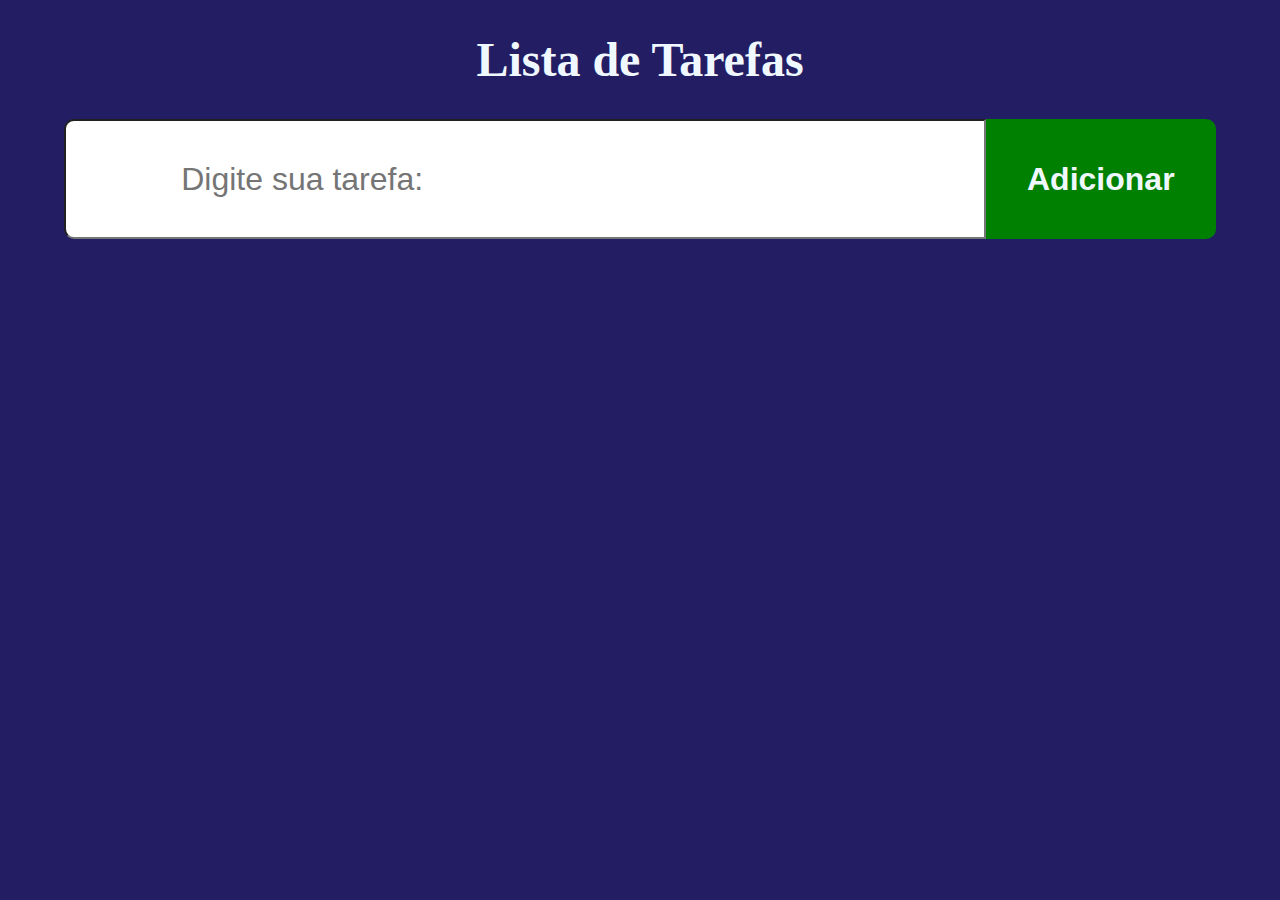
<file: programacao_web/Lista_de_Tarefas/index.html>
<!DOCTYPE html>
<html lang="pt-br">
<head>
    <meta charset="UTF-8">
    <meta name="viewport" content="width=device-width, initial-scale=1.0">
    <link rel="stylesheet" href="css/estilo.css">
    <link rel="stylesheet" href="https://cdnjs.cloudflare.com/ajax/libs/font-awesome/6.0.0-beta3/css/all.min.css">
    <title>Lista de Tarefas</title>
</head>
<body>
    <h1>Lista de Tarefas</h1>
    <header>
        <input id="inputTarefa" type="text" placeholder="Digite sua tarefa: ">
        <button onclick="addTarefa()" id="btn-add" class="add">Adicionar</button>
    </header>
    <main id="areaLista">
       <!-- <div class="item">
            <div class="item-icone">
                <i class="far fa-circle"></i>
            </div>
            <div class="item-nome">
                Teste de tarefa
            </div>
            <div class="item-botao">
                <button class="delete"><i class="fas fa-trash"></i> Deletar</button>
            </div>

        <div class="item clicado">
            <div class="item-icone">
                <i class="fas fa-check-circle"></i>
            </div>
            <div class="item-nome">
                Teste de tarefa
            </div>
            <div class="item-botao">
                <button class="delete"><i class="fas fa-trash"></i> Deletar</button>
            </div>

        </div> -->

    </main>

    <script src="js/controle.js"></script>
</body>
</html>
</file>
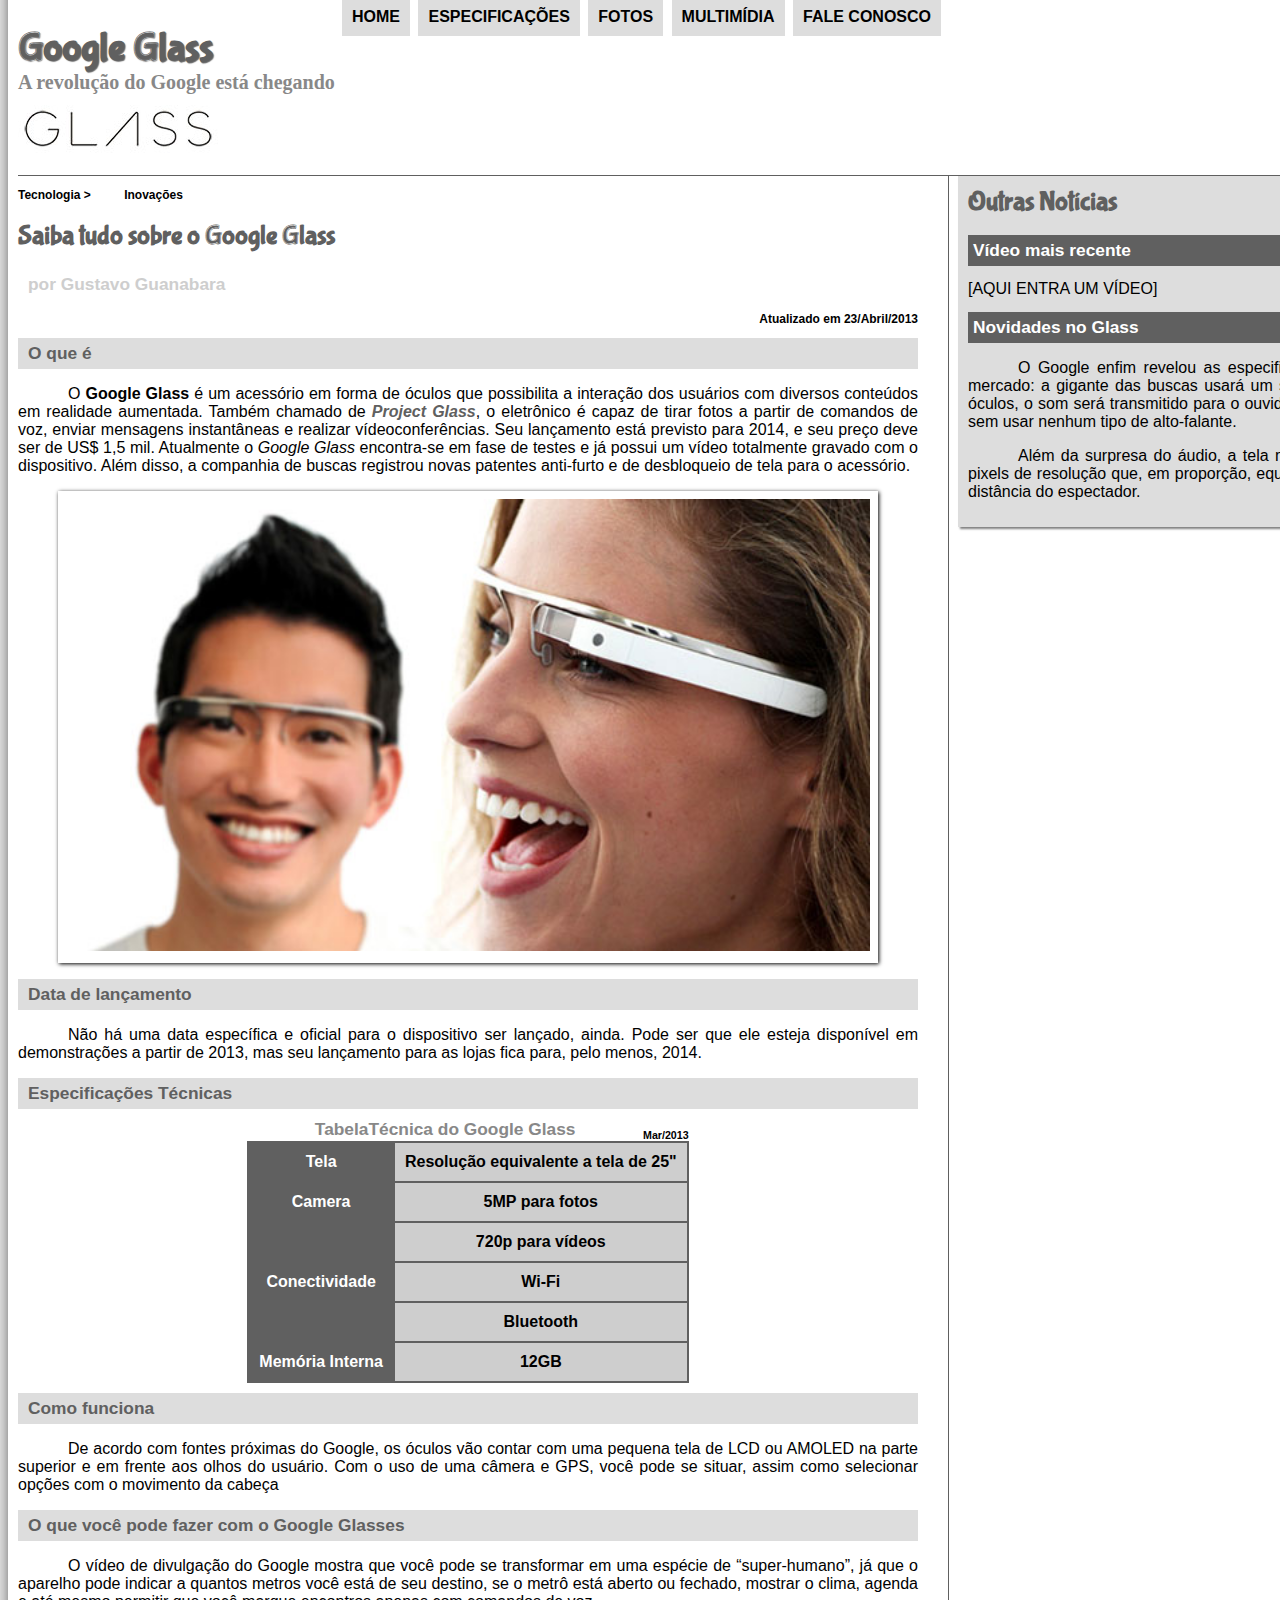
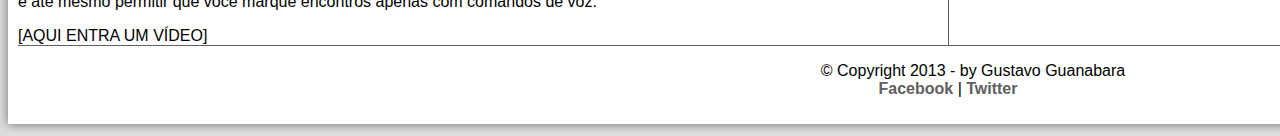
<file: curso_em_video/project-glass/projeto-glass-html5/index.html>
<!DOCTYPE html>
<html lang="pt-br">

<head>
    <meta charset="UTF-8">
    <meta name="viewport" content="width=device-width, initial-scale=1.0">
    <title>Tudo sobre Google Glass</title>
    <link rel="stylesheet" href="_css/estilo.css"/>
</head>
<script language="javascript"  src="_javascript/funcoes.js"></script>  
   

<body>

<div id="interface">

    <header id="cabecalho">
    <hgroup></hgroup>    
    <h1>Google Glass</h1>
    <h2>A revolução do Google está chegando</h2>
    </hgroup>
<img id="icone" src="_imagens/glass-oculos-preto-peq.png"/>

<nav id="menu">
    <h1>Menu Principal</h1>
    <ul>
        <li onmouseover="mudaFoto('_imagens/home.png')" onmouseout="mudaFoto('_imagens/glass-oculos-preto-peq.png')"><a href="index.html">Home</a></li>
        <li onmouseover="mudaFoto('_imagens/especificacoes.png')" onmouseout="mudaFoto('_imagens/glass-oculos-preto-peq.png')"><a href="specs.html">Especificações</a></li>
        <li onmouseover="mudaFoto('_imagens/fotos.png')" onmouseout="mudaFoto('_imagens/glass-oculos-preto-peq.png')"><a href="fotos.html">Fotos</a></li>
        <li onmouseover="mudaFoto('_imagens/multimidia.png')" onmouseout="mudaFoto('_imagens/glass-oculos-preto-peq.png')"><a href="multimidia.html">Multimídia</a></li>
        <li onmouseover="mudaFoto('_imagens/contato.png')" onmouseout="mudaFoto('_imagens/glass-oculos-preto-peq.png')" ><a href="fale-conosco.html">Fale conosco</a></li>
    </ul>
</nav>

</header>

<section id="corpo">
<article id="noticia-principal"> 
<header id="cabecalho-artigo">    
<hgroup>

    <h3>Tecnologia > &nbsp;&nbsp;&nbsp;&nbsp;&nbsp;&nbsp;&nbsp;&nbsp; Inovações</h3>
    <h1>Saiba tudo sobre o Google Glass</h1>
    <h2>por Gustavo Guanabara</h2>
    <h3 class="direita">Atualizado em 23/Abril/2013</h3>

</hgroup>
</header>

<h2>O que é</h2>
<p>O <b>Google Glass</b> é um acessório em forma de óculos que possibilita a interação dos usuários com diversos conteúdos em realidade aumentada. Também chamado de <a href="http://glass.google.com" target="_blank"><i>Project Glass</i></a>, o eletrônico é capaz de tirar fotos a partir de comandos de voz, enviar mensagens instantâneas e realizar vídeoconferências. Seu lançamento está previsto para 2014, e seu preço deve ser de US$ 1,5 mil. Atualmente o <em>Google Glass</em> encontra-se em fase de testes e já possui um vídeo totalmente gravado com o dispositivo. Além disso, a companhia de buscas registrou novas patentes anti-furto e de desbloqueio de tela para o acessório.</p>
<figure class="foto-legenda">
<img src="_imagens/glass-quadro-homem-mulher.jpg"/>
<figcaption>
    <h3>Google Glass</h3>
    <p>Uma nova maneira de ver o mundo.</p>
</figcaption>
</figure>
<h2>Data de lançamento</h2>
<p>Não há uma data específica e oficial para o dispositivo ser lançado, ainda. Pode ser que ele esteja disponível em demonstrações a partir de 2013, mas seu lançamento para as lojas fica para, pelo menos, 2014.</p>

<h2>Especificações Técnicas</h2>
<table id="tabelaspec">
<caption>TabelaTécnica do Google Glass <span>Mar/2013</span></caption>

<tr><td class="ce">Tela</td><td class="cd">Resolução equivalente a tela de 25"</td></tr>
<tr><td rowspan="2" class="ce">Camera</td><td class="cd">5MP para fotos</td></tr>
<tr><td class="cd">720p para vídeos</td></tr>
<tr><td rowspan="2" class="ce">Conectividade</td><td class="cd">Wi-Fi</td></tr>
<tr><td class="cd">Bluetooth</td></tr>
<tr><td class="ce">Memória Interna</td><td class="cd">12GB</td></tr>
</table>

<h2>Como funciona</h2>
<p>De acordo com fontes próximas do Google, os óculos vão contar com uma pequena tela de LCD ou AMOLED na parte superior e em frente aos olhos do usuário. Com o uso de uma câmera e GPS, você pode se situar, assim como selecionar opções com o movimento da cabeça</p>

<h2>O que você pode fazer com o Google Glasses</h2>
<p>O vídeo de divulgação do Google mostra que você pode se transformar em uma espécie de “super-humano”, já que o aparelho pode indicar a quantos metros você está de seu destino, se o metrô está aberto ou fechado, mostrar o clima, agenda e até mesmo permitir que você marque encontros apenas com comandos de voz.</p>

[AQUI ENTRA UM VÍDEO]
</article>
</section>

<aside id="lateral">
<h1>Outras Notícias</h1>
<h2>Vídeo mais recente</h2>

[AQUI ENTRA UM VÍDEO]

<h2>Novidades no Glass</h2>
<p>O Google enfim revelou as especificações completas do Google Glass, e com ele uma surpresa ainda inédita no mercado: a gigante das buscas usará um sistema de áudio baseado na transdução por condução. Através das hastes dos óculos, o som será transmitido para o ouvido do usuário por meio de microvibrações em determinados ossos de sua cabeça, sem usar nenhum tipo de alto-falante.</p>

<p>Além da surpresa do áudio, a tela montada a frente do olho do usuário também chamou atenção. Serão 640 x 360 pixels de resolução que, em proporção, equivaleria a um monitor de 25 polegadas de alta definição colocado a 2,5 metros de distância do espectador.</p>
</aside>

<footer id="rodape">
<p>&copy; Copyright 2013 - by Gustavo Guanabara <br>
<a href="http://facebook.com/cursosemvideo" target="_blank">Facebook</a> | <a href="http://twitter.com/cursosemvideo" target="_blank">Twitter</a></p>
</footer>
</div>   
</body>
</html>
</file>
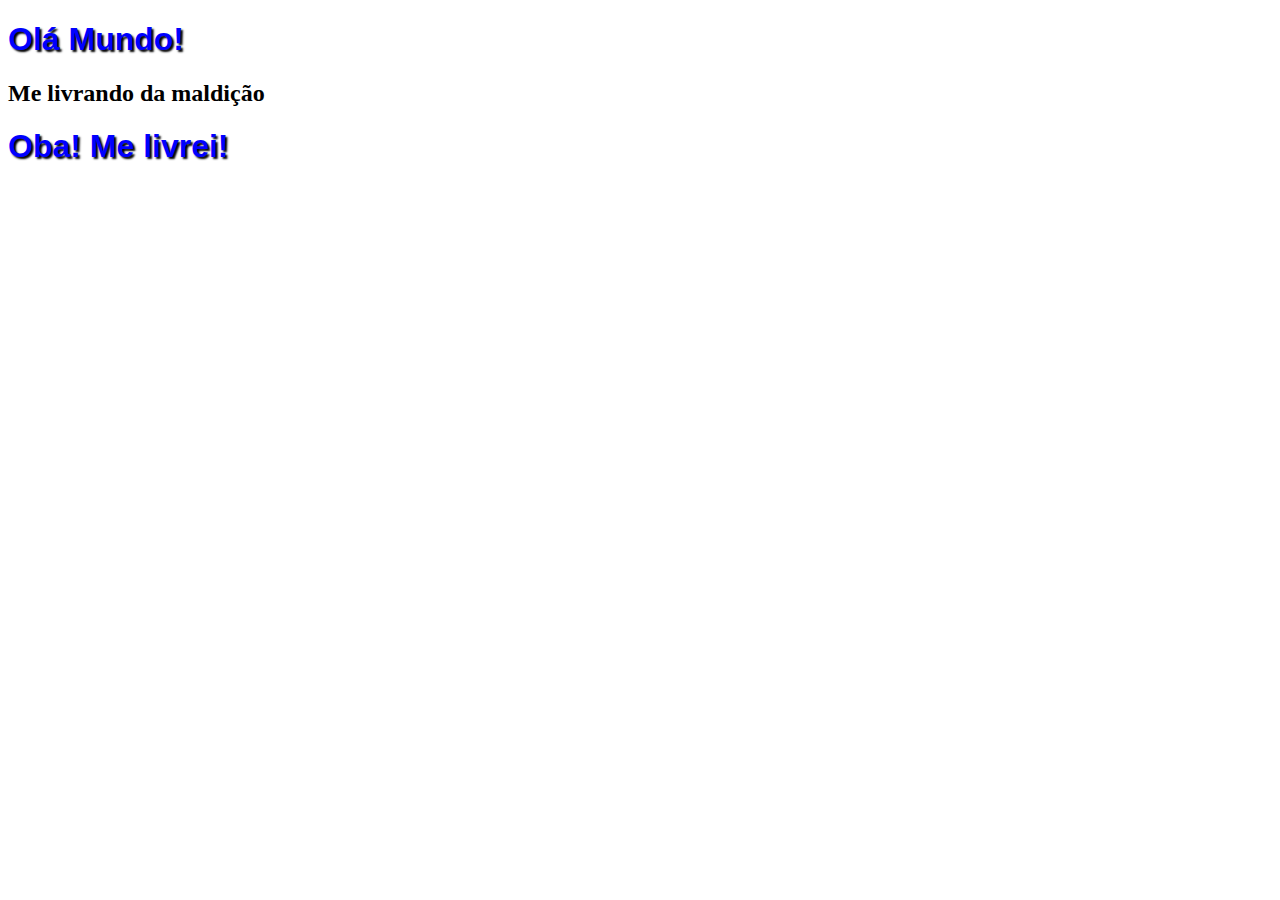
<file: curso_em_video/project-glass/maldicao.html>
<!DOCTYPE html>
<html lang="pt-br">
<head>
    <meta charset="UTF-8">
    <meta name="viewport" content="width=device-width, initial-scale=1.0">
    <title>Curso de HTML</title>
    <style>
        h1 {font-family: arial;
            font-size: 30;
            color: blue;
            text-shadow: 2px 2px 2px black;}
    </style>
</head>
<body>
    <h1>Olá Mundo!</h1>
    <h2>Me livrando da maldição</h2>
    <h1>Oba! Me livrei!</h1>
</body>
</html>
</file>
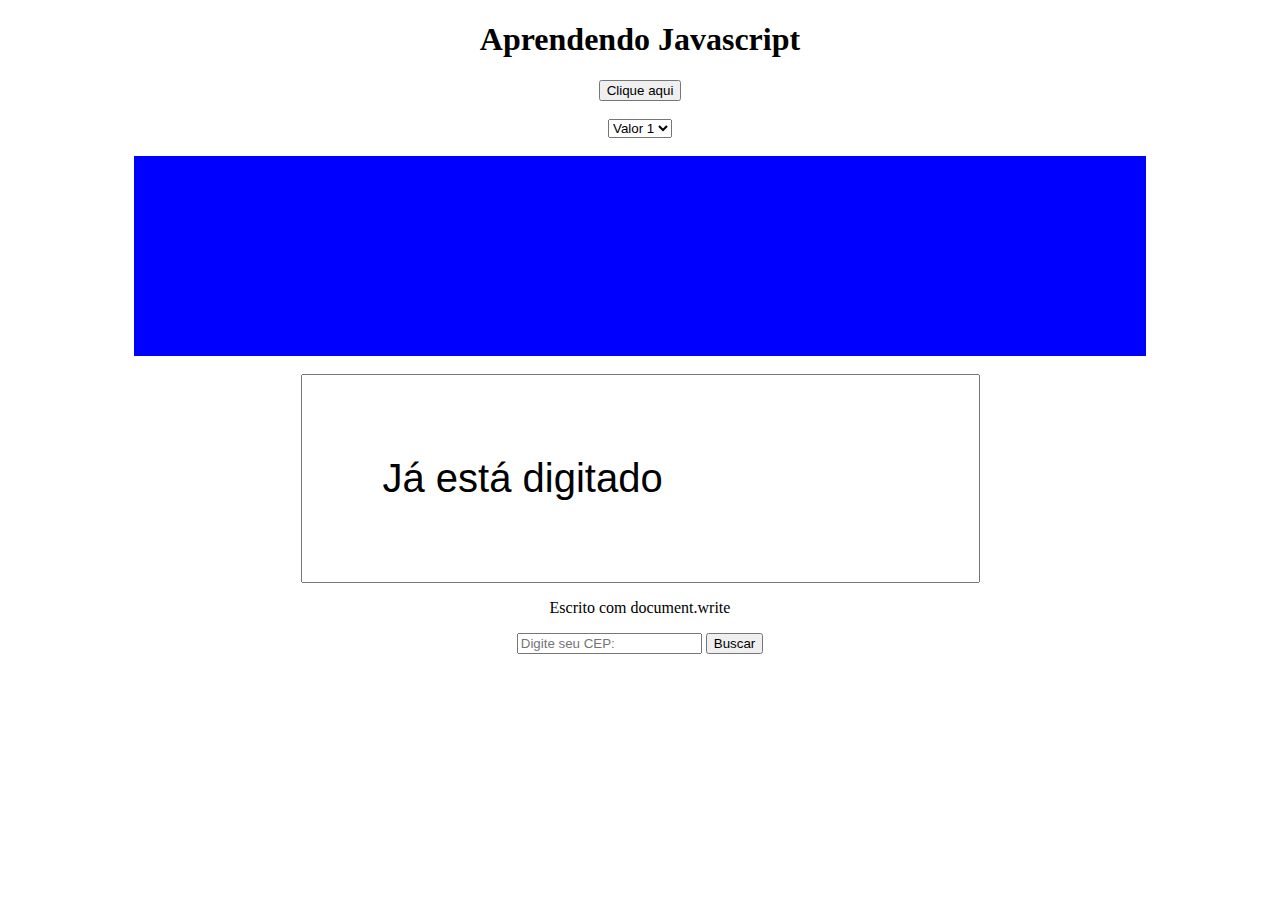
<file: programacao_web/aulas/aulas.html>
<!DOCTYPE html>
<html lang="pt-br">
<head>
    <meta charset="UTF-8">
    <meta name="viewport" content="width=device-width, initial-scale=1.0">
    <title>Aprendendo JS</title>
    <style>
        body {
            text-align: center;
        }
    </style>
</head>

<body>
    <h1>Aprendendo Javascript</h1>
    <p id="texto"></p>
    <button onclick="eventoClick()">Clique aqui</button><br><br>
    <select id="itens">
        <option value="1">Valor 1</option>
        <option value="2">Valor 2</option>
        <option value="3">Valor 3</option>
        <option value="4">Valor 4</option>
    </select><br><br>

    <div id="teste" onmouseout="viraAzul()" onmouseover="viraVermelho()" style="margin: auto auto;width: 80%; height: 200px; background: blue;">
    </div>
<br>
    <input onfocus="limpaTexto()" id="campoTexto" style="padding: 80px; font-size: 40px;" type="text" placeholder="Digite alguma coisa: " value="Já está digitado">

   
    <p>
        <script>
            document.write("Escrito com document.write");
        </script>
    </p>
    <script src="js/conceitos.js"></script>

    
    <input type="text" placeholder="Digite seu CEP: ">
    <button id="cep" onclick="buscarCep()">Buscar</button>
   
</body>
</html>
</file>
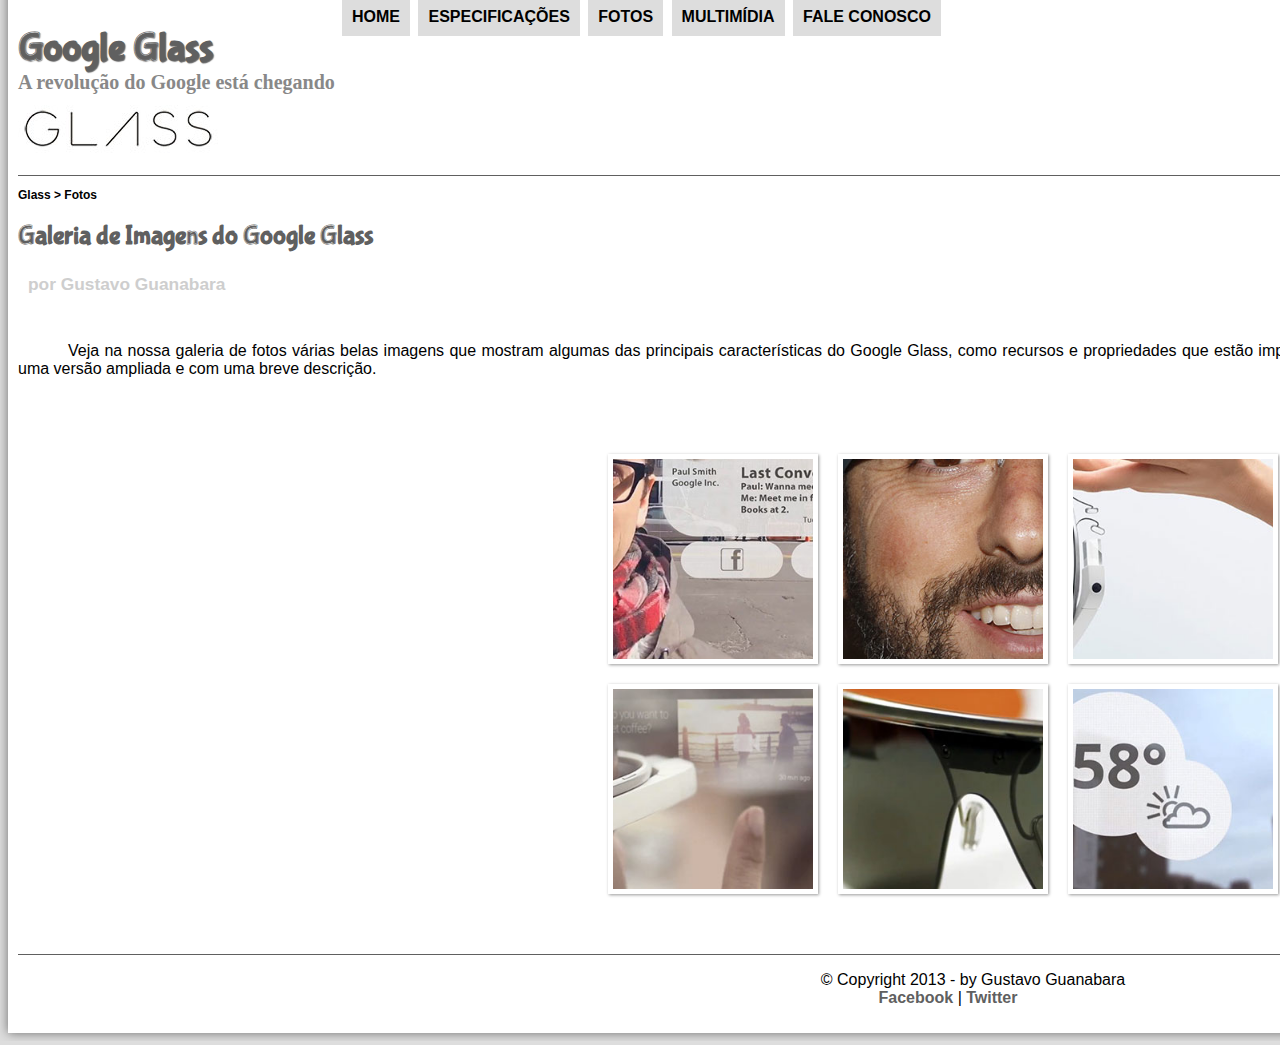
<file: curso_em_video/project-glass/projeto-glass-html5/fotos.html>
<!DOCTYPE html>
<html lang="pt-br">

<head>
    <meta charset="UTF-8">
    <meta name="viewport" content="width=device-width, initial-scale=1.0">
    <title>Tudo sobre Google Glass</title>
    <link rel="stylesheet" href="_css/estilo.css"/>
    <link rel="stylesheet" href="_css/fotos.css"/>
</head>
<script language="javascript"  src="_javascript/funcoes.js"></script>  
   

<body>

<div id="interface">

    <header id="cabecalho">
    <hgroup></hgroup>    
    <h1>Google Glass</h1>
    <h2>A revolução do Google está chegando</h2>
    </hgroup>
<img id="icone" src="_imagens/glass-oculos-preto-peq.png"/>

<nav id="menu">
    <h1>Menu Principal</h1>
    <ul>
        <li onmouseover="mudaFoto('_imagens/home.png')" onmouseout="mudaFoto('_imagens/fotos.png')"><a href="index.html">Home</a></li>
        <li onmouseover="mudaFoto('_imagens/especificacoes.png')" onmouseout="mudaFoto('_imagens/fotos.png')"><a href="specs.html">Especificações</a></li>
        <li onmouseover="mudaFoto('_imagens/fotos.png')" onmouseout="mudaFoto('_imagens/fotos.png')"><a href="fotos.html">Fotos</a></li>
        <li onmouseover="mudaFoto('_imagens/multimidia.png')" onmouseout="mudaFoto('_imagens/fotos.png')"><a href="multimidia.html">Multimídia</a></li>
        <li onmouseover="mudaFoto('_imagens/contato.png')" onmouseout="mudaFoto('_imagens/fotos.png')" ><a href="fale-conosco.html">Fale conosco</a></li>
    </ul>
</nav>

</header>

<section id="corpo_full">
    <article id="noticia-principal">
        <header id="cabecalho-artigo">
            <hgroup>
               <h3>Glass > Fotos</h3>
               <h1>Galeria de Imagens do Google Glass</h1>
               <h2>por Gustavo Guanabara</h2>
               <h3 class="direita">Atualizado em 01/Maio/2013</h3>
            </hgroup>
        </header>



<p>Veja na nossa galeria de fotos várias belas imagens que mostram algumas das principais características do Google Glass, como recursos e propriedades que estão impressionando o mundo inteiro. Basta passar o mouse sobre uma das fotos para ver uma versão ampliada e com uma breve descrição.</p>

<ul id="album-fotos">
    <li id="foto01"><span>Agenda e lembretes</span></li>
    <li id="foto02"><span>Sergey Brin usando o Glass</span></li>
    <li id="foto03"><span>Leve e compacto</span></li>
    <li id="foto04"><span>Sensação de uma tela de 50"</span></li>
    <li id="foto05"><span>Vários tipos de lente</span></li>
    <li id="foto06"><span>Informações importantes</span></li>
</ul>

<footer id="rodape">
    <p>&copy; Copyright 2013 - by Gustavo Guanabara <br>
    <a href="http://facebook.com/cursosemvideo" target="_blank">Facebook</a> | <a href="http://twitter.com/cursosemvideo" target="_blank">Twitter</a></p>
    </footer>
    </div>   
    </body>
    </html>
</file>
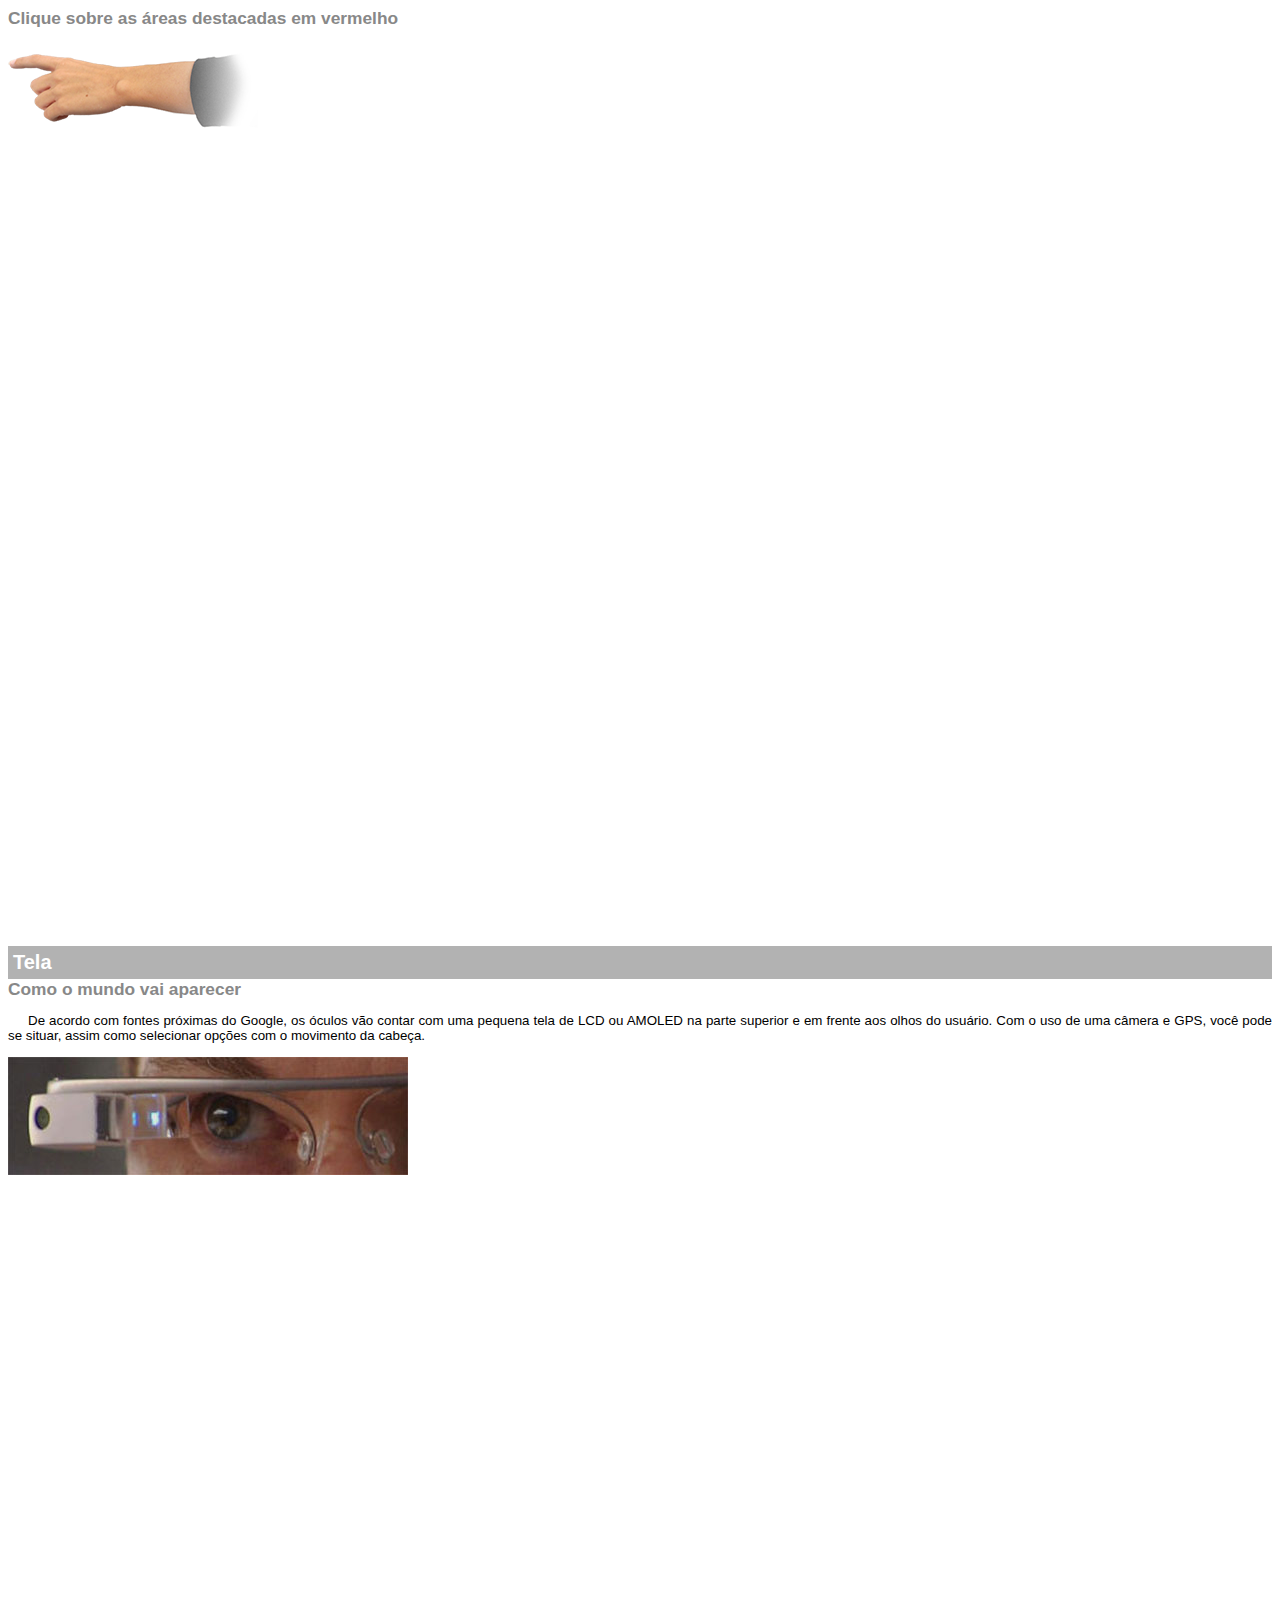
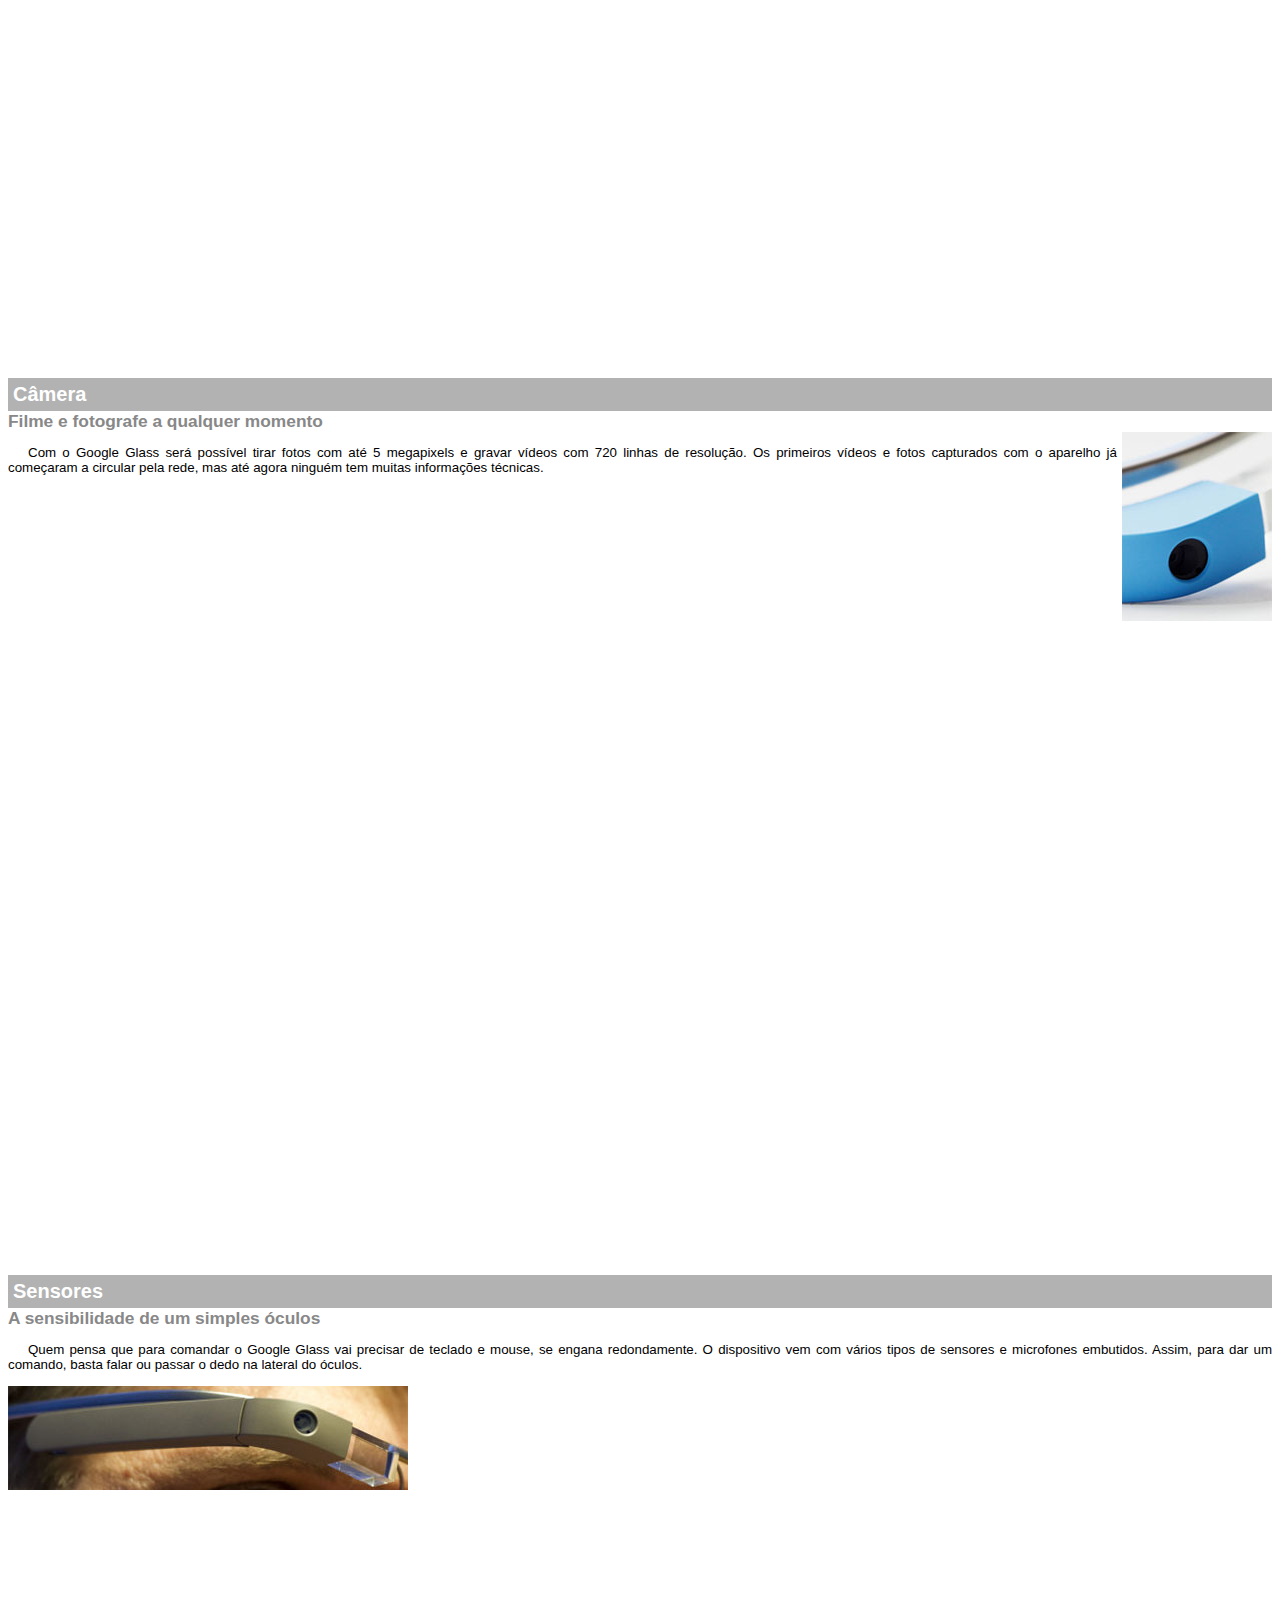
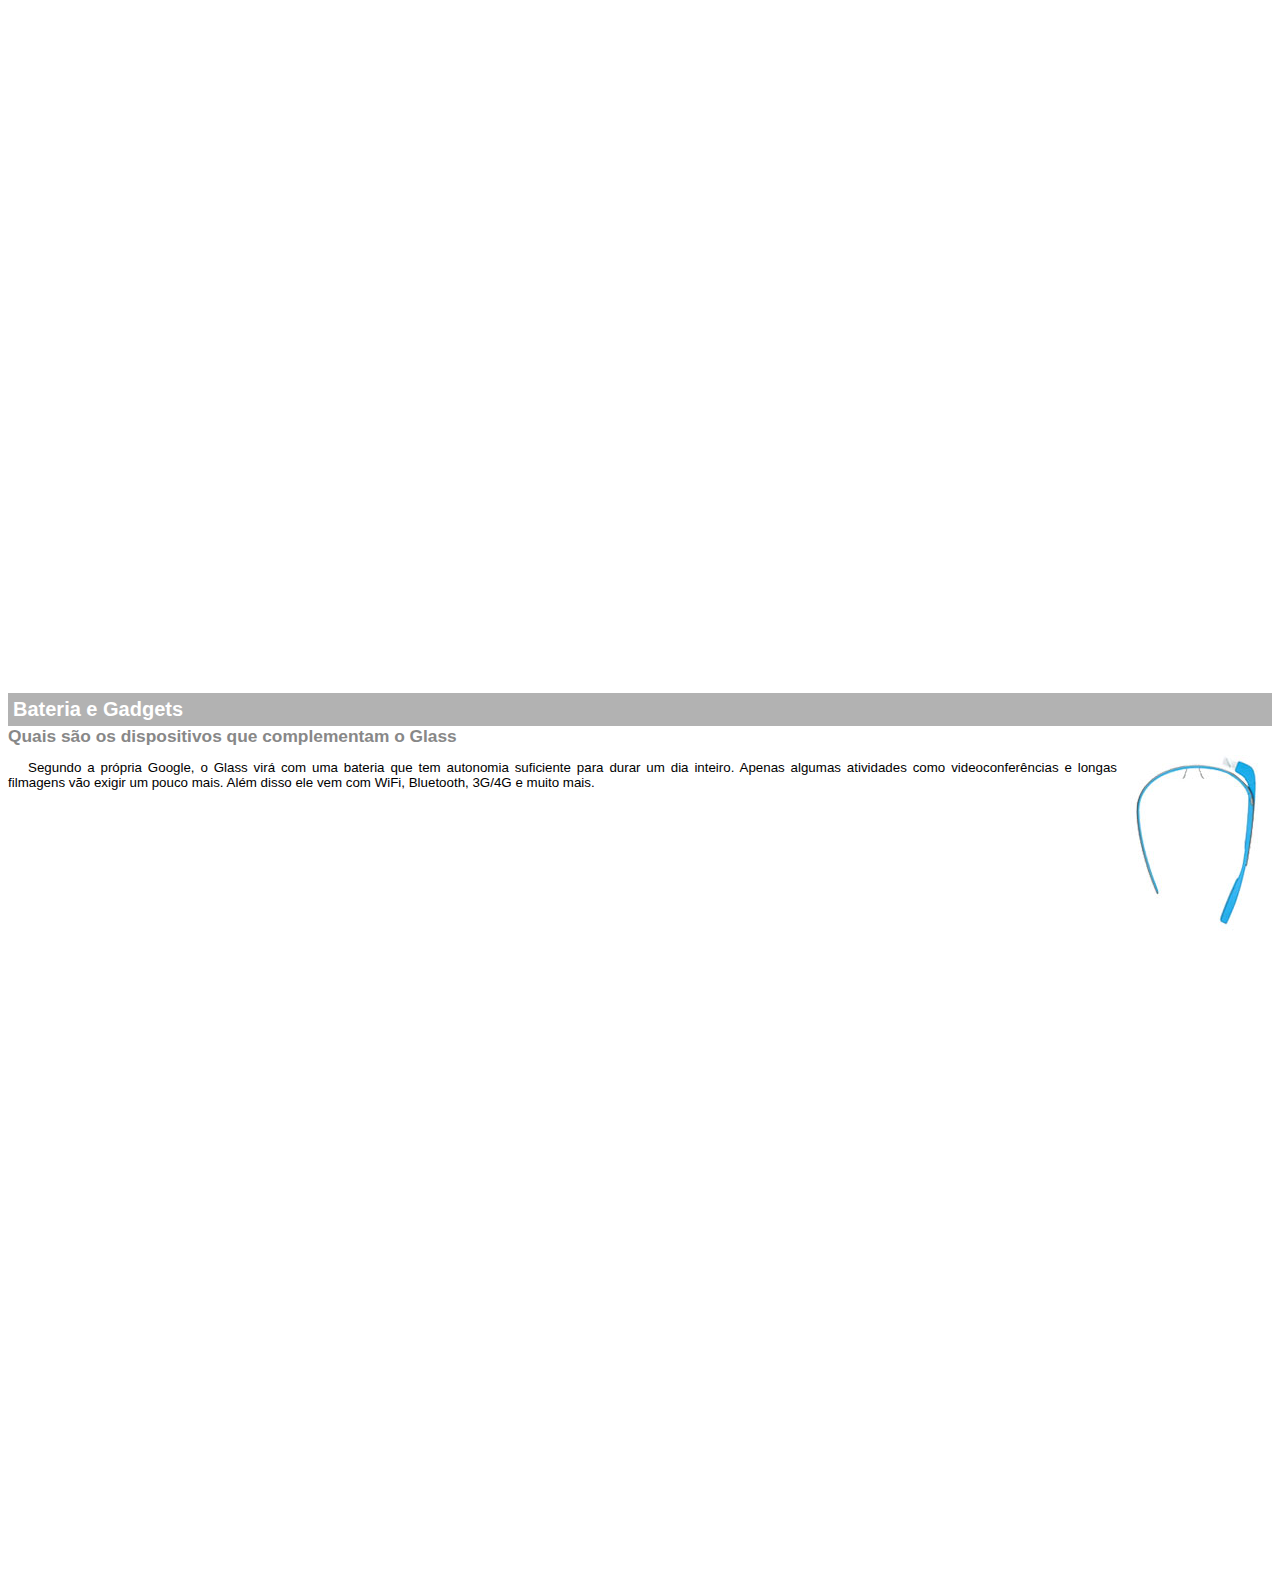
<file: curso_em_video/project-glass/projeto-glass-html5/google-glass.html>
<!DOCTYPE html>
<html lang="pt-br">
<head>
    <meta charset="UTF-8">
    <meta name="viewport" content="width=device-width, initial-scale=1.0">
    <title>Informações sobre Google Glass</title>
    <style>
        body {
            font-family: Arial, Helvetica, sans-serif;
            font-size: 10pt;            
        }
        p {
            text-align: justify;
            text-indent: 20px;
        }
        article h1 {
            font-size: 15pt;
            color: #ffffff;
            background-color: rgba(0,0,0,.3);
            padding: 5px;
            margin: 0px;
        }
        article h2 {
            font-size: 13pt;
            color: #888888;
            margin: 0px;
        }
        article {
            margin-bottom: 800px;
        }
        img.img-dir {
            display: block;
            float: right;
            margin-left: 5px;
        }
    </style>
</head>
<body>
    

<article id="topo"> 
    <header><h2>Clique sobre as áreas destacadas em vermelho</h2></header>
    <img src="_imagens/mao.png" alt="Mão apontando para a esquerda"/>
</article>

<article id="tela">
    <header> 
        <h1>Tela</h1>
        <h2>Como o mundo vai aparecer</h2>
    </header>
<p>De acordo com fontes próximas do Google, os óculos vão contar com uma pequena tela de LCD ou AMOLED na parte superior e em frente aos olhos do usuário. Com o uso de uma câmera e GPS, você pode se situar, assim como selecionar opções com o movimento da cabeça.</p>
    <img src="_imagens/det-tela.jpg" alt="Tela do Google Glass"/>
</article>

<article id="camera">
    <header>
        <h1>Câmera</h1>
        <h2>Filme e fotografe a qualquer momento</h2>
    </header>
    <img src="_imagens/det-camera.jpg" class="img-dir" alt="Cãmera do Google Glass"/>
<p>Com o Google Glass será possível tirar fotos com até 5 megapixels e gravar vídeos com 720 linhas de resolução. Os primeiros vídeos e fotos capturados com o aparelho já começaram a circular pela rede, mas até agora ninguém tem muitas informações técnicas.</p>
</article>

<article id="sensores">
    <header>
        <h1>Sensores</h1>
        <h2>A sensibilidade de um simples óculos</h2>
</header>
<p>Quem pensa que para comandar o Google Glass vai precisar de teclado e mouse, se engana redondamente. O dispositivo vem com vários tipos de sensores e microfones embutidos. Assim, para dar um comando, basta falar ou passar o dedo na lateral do óculos.</p>
    <img src="_imagens/det-touch.jpg" alt="Sensores do Google Glass">
</article>

<article id="gadgets">
    <header>
    <h1>Bateria e Gadgets</h1>
    <h2>Quais são os dispositivos que complementam o Glass</h2>
</header>
    <img src="_imagens/det-bateria.jpg" class="img-dir" alt="Bateria e gadgets"/>
<p>Segundo a própria Google, o Glass virá com uma bateria que tem autonomia suficiente para durar um dia inteiro. Apenas algumas atividades como videoconferências e longas filmagens vão exigir um pouco mais. Além disso ele vem com WiFi, Bluetooth, 3G/4G e muito mais.</p>
</article>

</body>
</html>
</file>
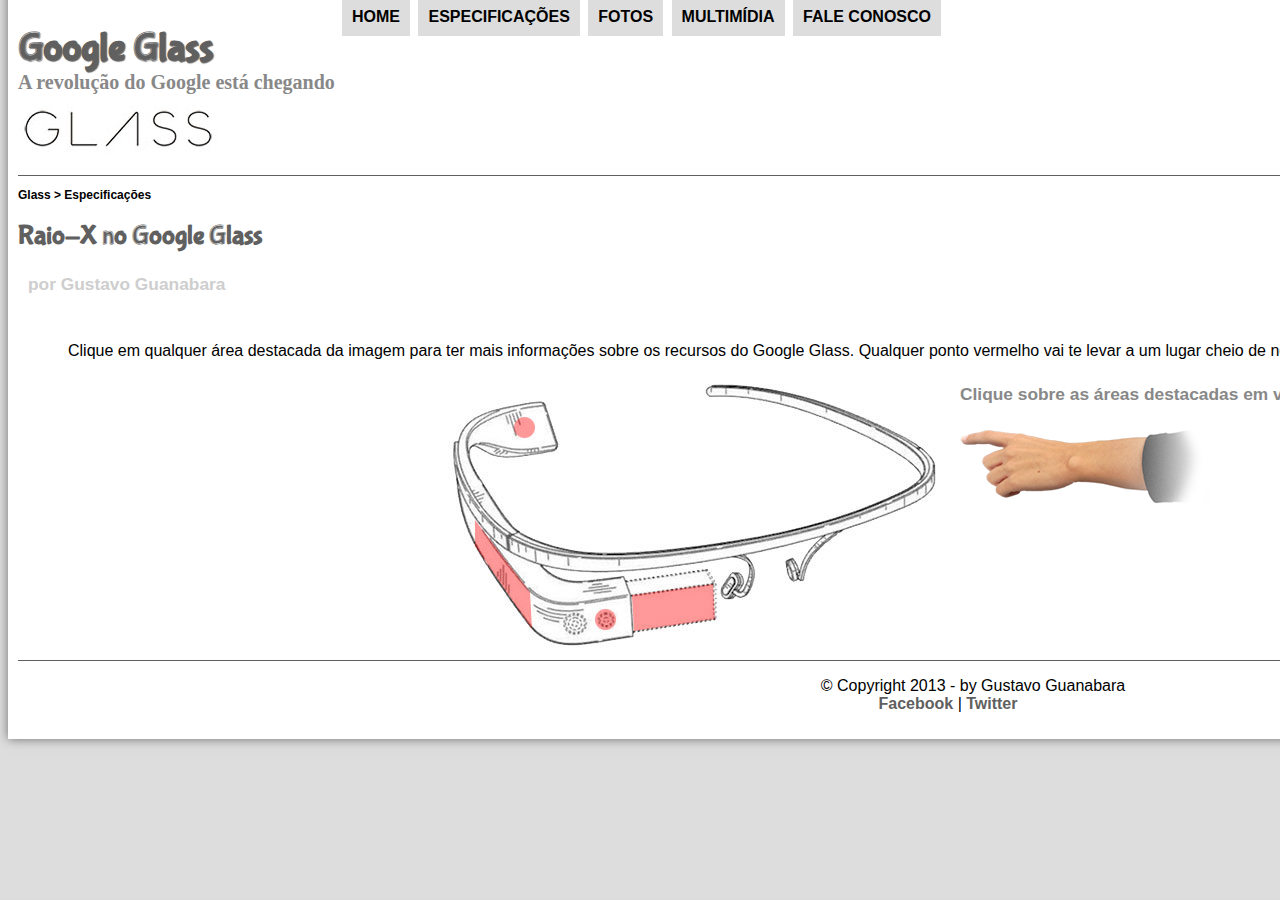
<file: curso_em_video/project-glass/projeto-glass-html5/specs.html>
<!DOCTYPE html>
<html lang="pt-br">

<head>
    <meta charset="UTF-8">
    <meta name="viewport" content="width=device-width, initial-scale=1.0">
    <title>Tudo sobre Google Glass</title>
    <link rel="stylesheet" href="_css/estilo.css"/>
    <link rel="stylesheet" href="_css/specs.css"/>
</head>
<script language="javascript"  src="_javascript/funcoes.js"></script>  
   

<body>

<div id="interface">

    <header id="cabecalho">
    <hgroup></hgroup>    
    <h1>Google Glass</h1>
    <h2>A revolução do Google está chegando</h2>
    </hgroup>
<img id="icone" src="_imagens/glass-oculos-preto-peq.png"/>

<nav id="menu">
    <h1>Menu Principal</h1>
    <ul>
        <li onmouseover="mudaFoto('_imagens/home.png')" onmouseout="mudaFoto('_imagens/especificacoes.png')"><a href="index.html">Home</a></li>
        <li onmouseover="mudaFoto('_imagens/especificacoes.png')" onmouseout="mudaFoto('_imagens/especificacoes.png')"><a href="specs.html">Especificações</a></li>
        <li onmouseover="mudaFoto('_imagens/fotos.png')" onmouseout="mudaFoto('_imagens/especificacoes.png')"><a href="fotos.html">Fotos</a></li>
        <li onmouseover="mudaFoto('_imagens/multimidia.png')" onmouseout="mudaFoto('_imagens/especificacoes.png')"><a href="multimidia.html">Multimídia</a></li>
        <li onmouseover="mudaFoto('_imagens/contato.png')" onmouseout="mudaFoto('_imagens/especificacoes.png')" ><a href="fale-conosco.html">Fale conosco</a></li>
    </ul>
</nav>
</header>

<section id="corpo_full">
    <article id="noticia-principal">
        <header id="cabecalho-artigo">
            <hgroup>
               <h3>Glass > Especificações</h3>
               <h1>Raio-X no Google Glass</h1>
               <h2>por Gustavo Guanabara</h2>
               <h3 class="direita">Atualizado em 01/Maio/2013</h3>
            </hgroup>
        </header>

        <p>Clique em qualquer área destacada da imagem para ter mais informações sobre os recursos do Google Glass. Qualquer ponto vermelho vai te levar a um lugar cheio de novas informações.</p>
        <section id="conteudo">
            <img src="_imagens/glass-esquema-marcado.jpg" usemap="#meumapa">
            <map name="meumapa">
                <area shape="rect" coords="179,202,270,260" href="google-glass.html#tela" target="janela"/>
                <area shape="circle" coords="158,243,12" href="google-glass.html#camera" target="janela"/>
                <area shape="circle" coords="73,52,11" href="google-glass.html#gadgets" target="janela"/>
                <area shape="poly" coords="28,143,83,216,84,249,27,169" href="google-glass.html#sensores" target="janela"/>
            </map>
            <iframe src="google-glass.html" name="janela" id="frame-spec"></iframe>
        </section>

</article>
</section>
<footer id="rodape">
    <p>&copy; Copyright 2013 - by Gustavo Guanabara <br>
    <a href="http://facebook.com/cursosemvideo" target="_blank">Facebook</a> | <a href="http://twitter.com/cursosemvideo" target="_blank">Twitter</a></p>
    </footer>
    </div>   
    </body>
    </html>
</file>
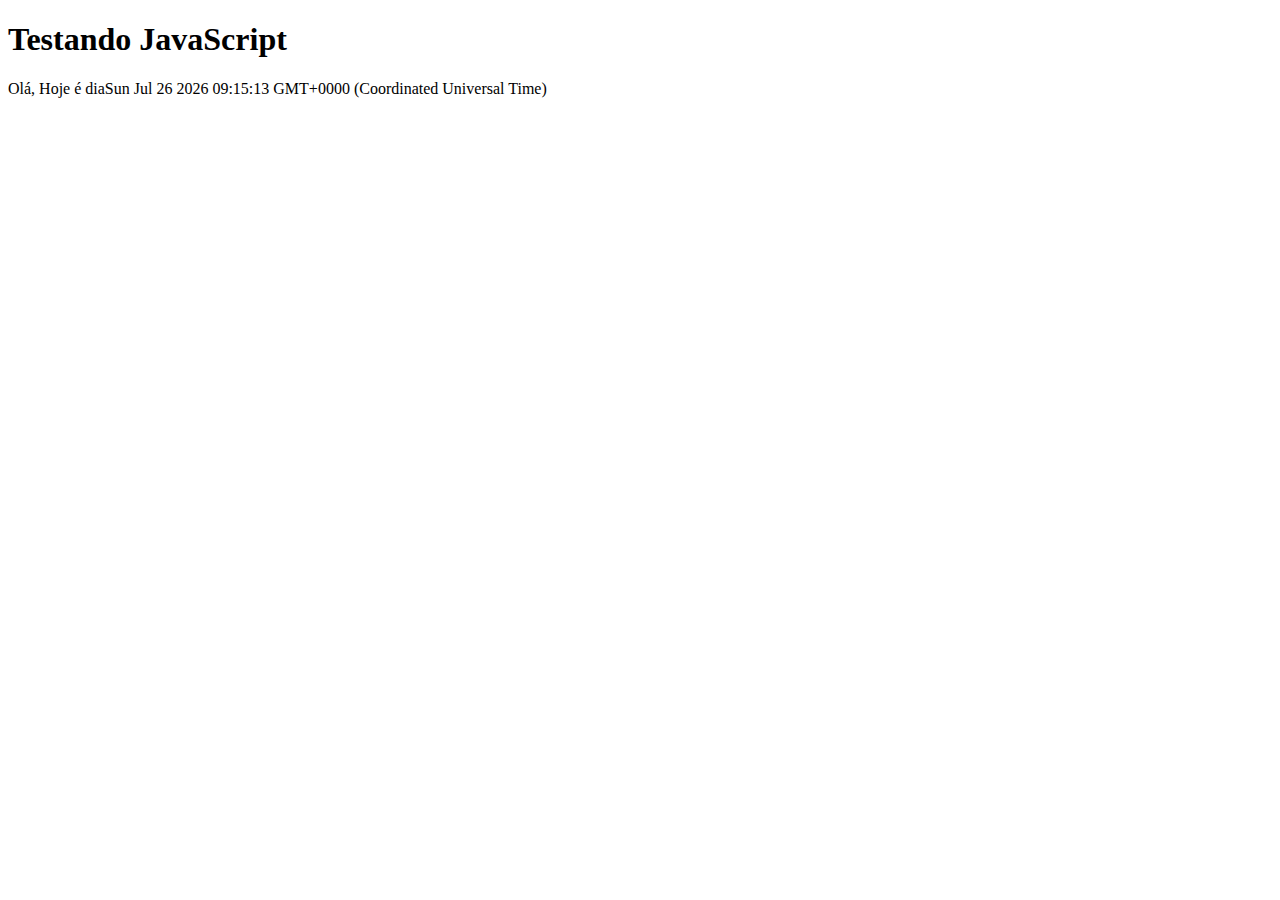
<file: curso_em_video/project-glass/projeto-glass-html5/testejs1.html>
<!DOCTYPE html>
<html lang="pt-br">
<head>
    <meta charset="UTF-8">
    <meta name="viewport" content="width=device-width, initial-scale=1.0">
    <title>Teste JavaScript</title>
</head>
<body>
    <h1>Testando JavaScript</h1>
    <script>
                document.write("Olá, Hoje é dia" + Date());
    </script>
</body>
</html>
</file>
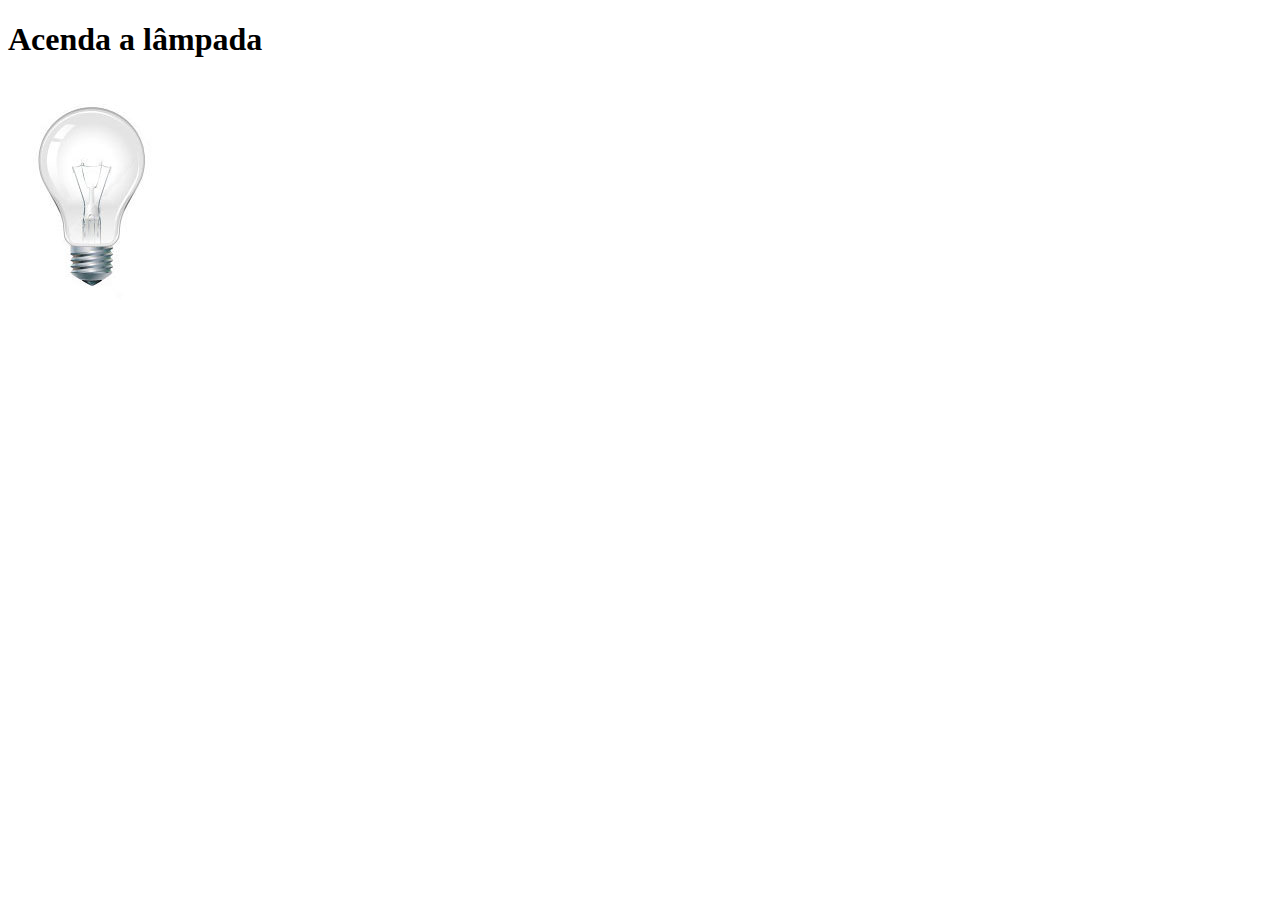
<file: curso_em_video/project-glass/projeto-glass-html5/testejs2.html>
<!DOCTYPE html>
<html lang="en">
<head>
    <meta charset="UTF-8">
    <meta name="viewport" content="width=device-width, initial-scale=1.0">
    <title>Teste JavaScript</title>
    <script>
        function acendeLampada() {
            document.getElementById("luz").src = "_imagens/lampada-acesa.jpg";
        }
        function apagaLampada() {
            document.getElementById("luz").src = "_imagens/lampada-apagada.jpg";
        }
        function quebraLampada() {
            document.getElementById("luz").src = "_imagens/lampada-quebrada.jpg";
        }
        
    </script>
</head>
<body>
    <h1>Acenda a lâmpada</h1>
    <img src="_imagens/lampada-apagada.jpg" id="luz" onmousemove="acendeLampada()" onmouseout="apagaLampada()" onclick="quebraLampada()"/>
</body>
</html>
</file>
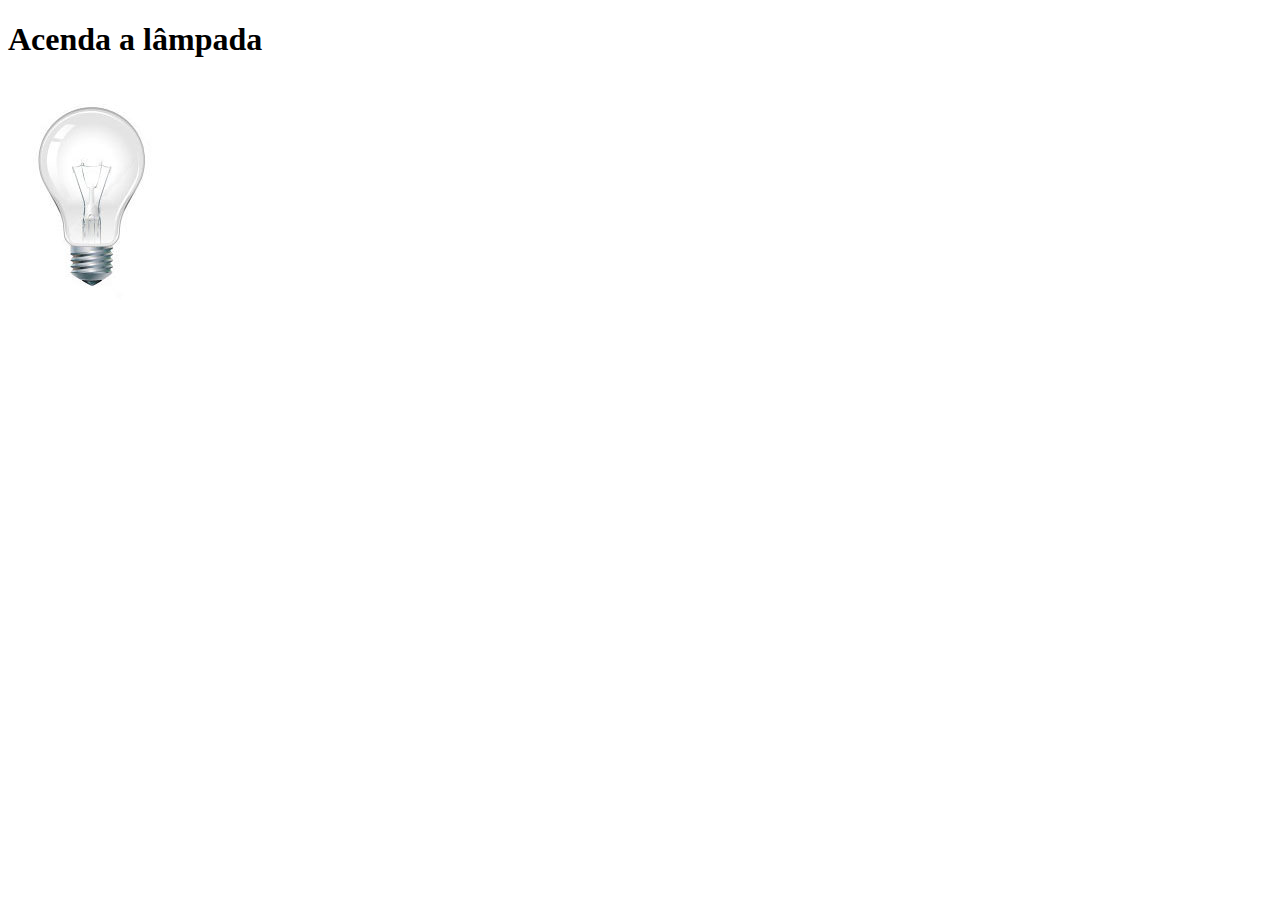
<file: curso_em_video/project-glass/projeto-glass-html5/testejs3.html>
<!DOCTYPE html>
<html lang="en">
<head>
    <meta charset="UTF-8">
    <meta name="viewport" content="width=device-width, initial-scale=1.0">
    <title>Teste JavaScript</title>
    <script>
        var quebrada = false;
        function mudaLampada(tipo) {
           
            if (!quebrada) {
                document.getElementById("luz").src = "_imagens/" + tipo + ".jpg";
                if (tipo == 'lampada-quebrada') {
                    quebrada = true;
                }
            }
        }
        
        
    </script>
</head>
<body>
    <h1>Acenda a lâmpada</h1>
    <img src="_imagens/lampada-apagada.jpg" id="luz" onmousemove="mudaLampada('lampada-acesa')" onmouseout="mudaLampada('lampada-apagada')" onclick="mudaLampada('lampada-quebrada')"/>
</body>
</html>
</file>
<file: programacao_web/Lista_de_Tarefas/css/estilo.css>
*{
    box-sizing: border-box;
}

body {
    margin: 0;
    padding: 0;
    background: rgb(35, 30, 100);
    
}

h1 {
    text-align: center;
    font-size: 3rem;
    color: aliceblue;
}

header {
    display: flex;
    flex-flow: row wrap;
    align-items: center;
    width: 90%;
    /*border: 1px solid yellow;*/
    margin: auto auto;
}

input {
    height: 120px;
    font-size: 2rem;
    width: 80%;
    padding-left: 10%;
    border-top-left-radius: 10px;
    border-bottom-left-radius: 10px;
}

button.add {
    width: 20%;
    cursor: pointer;
    background-color: green;
    color: aliceblue;
    font-weight: bold;
    border: none;
    height: 120px;
    border-top-right-radius: 10px;
    border-bottom-right-radius: 10px;
    font-size: xx-large;
}

main {
    display: flex;
    flex-flow: row wrap;
    width: 90%;
    margin: auto auto;
   
    padding-top: 40px;
}

.item {
    cursor: pointer;
    display: flex;
    flex-flow: row wrap;
    justify-content: center;
    align-items: center;
    background-color: aliceblue;
    height: 80px;
    width: 100%;
    border-top-left-radius: 10px;   
    border-bottom-left-radius: 10px;   
    box-shadow: 0 0 20px rgb(210, 7, 218);
    margin-bottom: 2%;
}

.item-icone {
    flex: 20%;
    text-align: center;
    font-size: 2rem;
}
.item-nome {
    flex: 55%;
    font-size: 20px;
    font-weight: bold;
}
.item-botao {
    flex: 25%;     
    border-top-right-radius: 10px;
    border-bottom-right-radius: 10px;
}

.delete {
    background-color: red;
    color: white;
    border: none;
    padding: 10px;
    height: 80px;
    width: 100%;
}

.fa-check-circle {
    color: green;
}

.item.clicado {
    display: flex;
    flex-flow: row wrap;
    justify-content: center;
    align-items: center;
    background-color: rgb(174, 224, 181);
    height: 80px;
    width: 100%;
    box-shadow: 0 0 20px rgb(210, 7, 218);
    
}

.item.clicado .item-nome {
    text-decoration: line-through;
    color: gray;
}
</file>
<file: curso_em_video/project-glass/projeto-glass-html5/_css/estilo.css>
@charset "UTF-8";
@font-face {
   font-family: 'FonteLogo';
   src: url(../_fonts/bubblegum-sans-regular.otf)
}
@font-face {
   font-family: 'FonteLogo2';
   src: url(../_fonts/computer-font.ttf);
}

body {
   font-family: Arial, sans-serif;
   background-color: #dddddd;
   color: rgba(0,0,0,1)
}

div#interface {
   width: 1860px;
   background-color: #ffffff;
   margin: -20px auto 0px auto;
   box-shadow: 0px 0px 10px rgba(0, 0, 0, 0.5);
   padding: 10px;
}
p {text-align: justify;
    text-indent: 50px;}

a {
   color: #606060;
   text-decoration: none;
   font-weight: bolder;
}    

a:hover {
   text-decoration: underline;
}


header#cabecalho img#icone {
      position: absolute;
      left: 1500px;
      top: 50px;
    }

    header#cabecalho {
      border-bottom: 1px #606060 solid;
      height: 150px;
      background: url(../_imagens/glass-logo-peq.jpg) no-repeat 0px 80px;
    }
    header#cabecalho h1 {
      font-family: 'FonteLogo', sans-serif;
      font-size: 30pt;
      color: #606060;
      text-shadow: 1px 1px 1px rgba(0, 0, 0, .6);
      padding: 0px;
      margin-bottom: 0px;
    }
    header#cabecalho h2 {
      font-family: Cambria, Cochin, Georgia, Times, 'Times New Roman', serif, sans-serif;
      color: #888888;
      font-size: 15pt;
      padding: 0px;
      margin-top: 0px;
    }
 /* formatação de imagens com legenda */
 figure.foto-legenda {
    position: relative;
    border: 8px solid white;
    box-shadow: 1px 1px 4px black ;
 }
 figure.foto-legenda img {
     width: 100%; height: 100%;
 }
 figure.foto-legenda figcaption {
    opacity: 0;
    position: absolute;
    top: 0px; 
    background-color:rgba(0, 0, 0, .4);
    color: white;
    width: 100%;
    height: 100%;
    padding: 10px;
    box-sizing: border-box;
    transition: opacity 2s;

    
 }      
 figure.foto-legenda:hover figcaption {
    opacity: 1;
 }

 /* Formatação do Menu */
nav#menu {
   display: block;   
}

nav#menu ul { 
   list-style: none;
   text-transform: uppercase;
   position: absolute;
   top: -20px;
   left: 300px;
}

nav#menu li {
   display: inline-block;
   background-color: #dddddd;
   padding: 10px;
   margin: 2px;
   transition: background-color 1s;
}

nav#menu li:hover {
    background-color: #606060;
}

nav#menu h1 {
   display: none;
}

nav#menu a {
   color: #000000;
   text-decoration: none;
}

nav#menu a:hover {
   color:#ffffff;
}

section#corpo {
   display: block;
   width: 900px;
   float: left;
   border-right: 1px solid #606060;
   padding-right: 30px;
}

article#noticia-principal h2 {
   font-size: 13pt;
   color: #606060;
   background-color: #dddddd;
   padding: 5px 0px 5px 10px;
   margin: 10px 0px 10px 0px;

}

header#cabecalho-artigo h1 {
   font-family: 'FonteLogo', sans-serif;
   font-size: 20pt;
   color: #606060;
}
.direita{
   text-align: right;
}

header#cabecalho-artigo h2 {
   font-size: 13pt;
   color: #cecece;
   background-color: #ffffff;
   margin: 0px;
}

header#cabecalho-artigo h3 {
   font-size: 12px;

}

table#tabelaspec {
   border: 1px solid #606060;
   border-spacing: 0px;
   margin-left: auto;
   margin-right: auto;
}

table#tabelaspec td {
   border: 1px solid #606060;
   padding: 10px;
   text-align: center;
   vertical-align: middle;
   
}

table#tabelaspec td.ce {
     color: #ffffff;
     background-color: #606060;
     vertical-align: top;
     font-weight: bold;
}

table#tabelaspec td.cd {
   background-color: #cecece;
   font-weight: bold;
}
table#tabelaspec caption {
   color: #888888;
   font-size: 13pt;
   font-weight: bolder;
}

table#tabelaspec caption span {
   display: block;
   float: right;
   color: #000000;
   font-size: 8pt;
   margin-top: 10px;
}

aside#lateral {
   display: block;
   width: 900px;
   float: right;
   background-color: #dddddd;
   padding: 10px;
   box-shadow: 2px 2px 2px rgba(0, 0, 0, .5)
}

aside#lateral h1 {
   font-family: 'FonteLogo', sans-serif;
   font-size: 20pt;
   color: #606060;  
   margin-top: 0px; 
}

aside#lateral h2 {
   background-color: #606060;
   font-size: 13pt;
   color: #ffffff;
   padding: 5px;

}
footer#rodape {
   clear: both;
   border-top: 1px solid #606060;
}
footer#rodape p {
   text-align: center;
}
</file>
<file: curso_em_video/project-glass/projeto-glass-html5/_css/fotos.css>
@charset "UTF-8";

ul#album-fotos {
    width: 700px;
    margin: 0 auto;
    padding: 50px;
    overflow: hidden;
    list-style: none;
}

ul#album-fotos li {
    float: left;
    width: 200px;
    height: 200px;
    margin: 10px;
    border: 5px solid white;
    background-color: #ffffff;
    box-shadow: 1px 1px 3px rgba(0,0,0,.4);
    -webkit-transition: all .4s ease-in;
}
ul#album-fotos li span {
    opacity: 0;
    color: #ffffff;
    text-shadow: 0.5px 0.5px 0.5px;
    background-color: rgba(0,0,0,.3);
    font-size: 12pt;
    line-height: 370px;
    padding: 5px;
}

ul#album-fotos li:hover {
    -webkit-transform: scale(1.5);
 
}
ul#album-fotos li:hover span {
    opacity: 1;
}

ul#album-fotos li#foto01 {
    background: url('../_imagens/galeria-01.jpg') no-repeat;
    background-position: 50% 50%;
    background-size: 400px 400px;
    background-color: #ffffff;
}
ul#album-fotos li#foto01:hover {
    background-position: 0px 0px;
    background-size: 200px 200px;
}

ul#album-fotos li#foto02 {
    background: url('../_imagens/galeria-02.jpg') no-repeat;
    background-position: 50% 50%;
    background-size: 400px 400px;
    background-color: #ffffff;
}
ul#album-fotos li#foto02:hover {
    background-position: 0px 0px;
    background-size: 200px 200px;
}

ul#album-fotos li#foto03 {
    background: url('../_imagens/galeria-03.jpg') no-repeat;
    background-position: 50% 50%;
    background-size: 400px 400px;
    background-color: #ffffff;
}
ul#album-fotos li#foto03:hover {
    background-position: 0px 0px;
    background-size: 200px 200px;
}

ul#album-fotos li#foto04 {
    background: url('../_imagens/galeria-04.jpg') no-repeat;
    background-position: 50% 50%;
    background-size: 400px 400px;
    background-color: #ffffff;
}
ul#album-fotos li#foto04:hover {
    background-position: 0px 0px;
    background-size: 200px 200px;
}

ul#album-fotos li#foto05 {
    background: url('../_imagens/galeria-05.jpg') no-repeat;
    background-position: 50% 50%;
    background-size: 400px 400px;
    background-color: #ffffff;
}
ul#album-fotos li#foto05:hover {
    background-position: 0px 0px;
    background-size: 200px 200px;
}

ul#album-fotos li#foto06 {
    background: url('../_imagens/galeria-06.jpg') no-repeat;
    background-position: 50% 50%;
    background-size: 400px 400px;
    background-color: #ffffff;
}
ul#album-fotos li#foto06:hover {
    background-position: 0px 0px;
    background-size: 200px 200px;
}
</file>
<file: curso_em_video/project-glass/projeto-glass-html5/_css/specs.css>
@charset "UTF-8";

section#conteudo {
    width: 1000px;
    margin:auto;
}

iframe#frame-spec {
    width: 480px;
    height: 280px;
    border: none;
    overflow: hidden;
}

iframe#frame-spec::-webkit-scrollbar {
    display: none;
}
</file>
